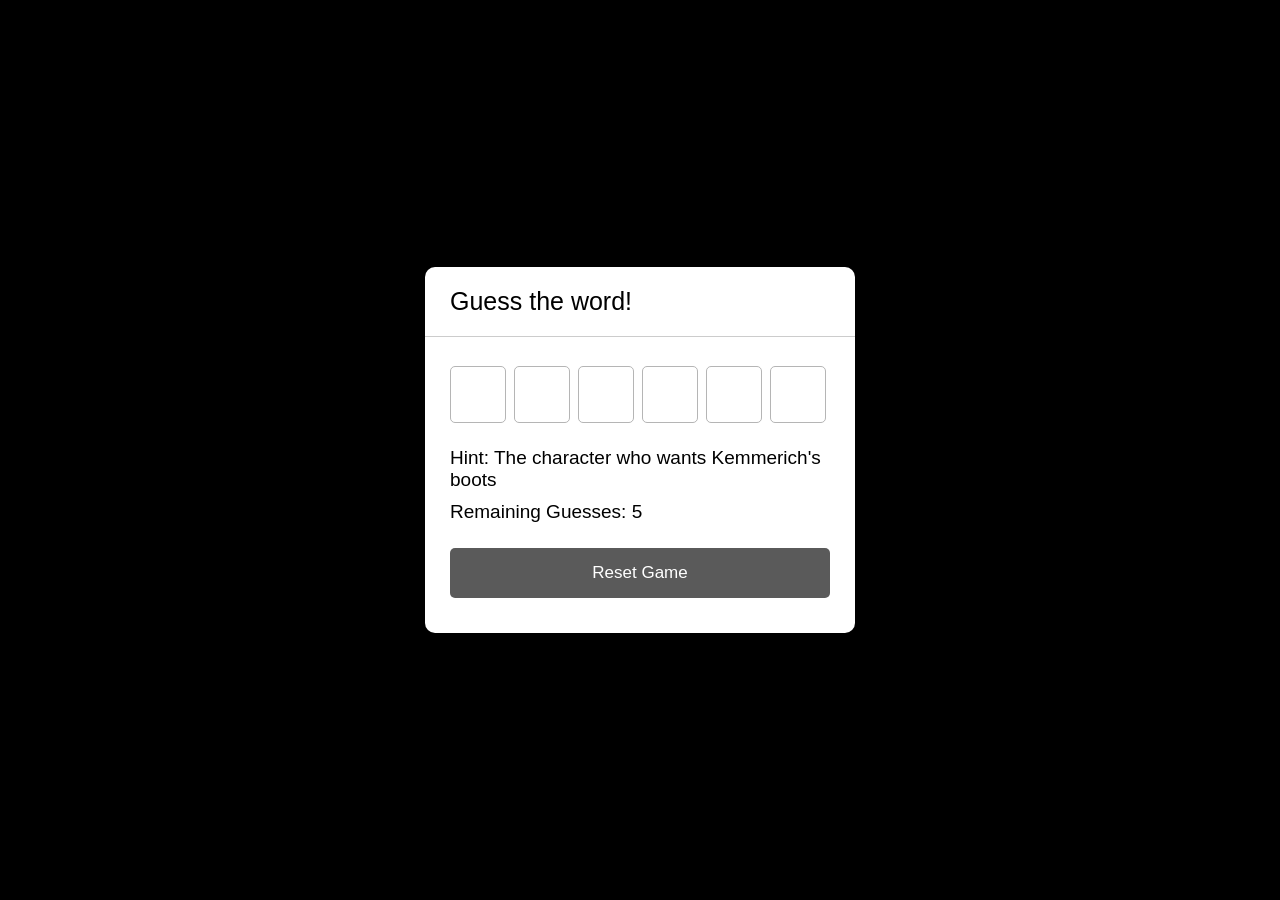
<file: index.html>
<!DOCTYPE html>

<html lang="en">

<head>

    <meta charset="UTF-8">

    <meta http-equiv="X-UA-Compatible" content="IE=edge">

    <meta name="viewport" content="width=device-width, initial-scale=1.0">

    <title>Guess a word game - All quiet on the western front! </title>

    <link rel="stylesheet" href="guess1.css">

</head>

<body>

    <div class="wrapper">

        <h1>Guess the word!</h1>

        <div class="content">

            <input type="text" class="typing-input" maxlength="1">

            <div class="inputs"></div>

            <div class="details">

                <p class="hint">Hint: <span></span></p>

                <p class="guess-left">Remaining Guesses: <span></span></p>

                <p class="wrong-letters">Wrong Lettres: <span></span></p>

            </div>

            <button class="reset-btn">Reset Game</button>

        </div>

    </div>

    <script>



        const wordList = [

        

        {

        word: "fete",

        hint: "Festival, entertainment"

        },

        {

        word: "lorries",

        hint: "British Trucks"

        },
        {

        word: "iron-youth",

        hint: "A letter from Kantorek"

        },

        {

        word: "32",

        hint: "How many people surive in the second company"

        },
        {

        word: "kemmerich",

        hint: "The person that gets hurt"

        },

          {

        word: "himmelstoss",

        hint: "The Drill Instructor"

        },

        
        {

word: "muller",

hint: "The character who wants Kemmerich's boots"

},

{

word: "coal-boxes",

hint: "Low velocity German shells"

},

{

word: "munition-columns",

hint: "Narrow lines of soldiers accompanying artillery to the front."

},

{

word: "pioneer-dump",

hint: "A supply source for the infantrymen"

},

{

word: "wiring-fatigue",

hint: "The tedious task of laying barbed wire to slow an enemy."

},

{

word: "nose-cap",

hint: "The metal tip of an explosive device."

},


  



        ]



        const inputs = document.querySelector(".inputs"),


        resetBtn = document.querySelector(".reset-btn"),

        wrongLetter = document.querySelector(".wrong-letters"),


        hint = document.querySelector(".hint span"),


        guessLeft = document.querySelector(".guess-left span"),

        typingInput = document.querySelector(".typing-input");





        let word,maxGuesses, corrects = [], incorrects = [];



        



        function randomWord(){

            let randomObj = wordList[Math.floor(Math.random() * wordList.length)];

            word = randomObj.word; 
           

            maxGuesses = 5; corrects = []; incorrects = [];

            console.log(word);



            hint.innerText = randomObj.hint;

            guessLeft.innerText = maxGuesses;

            wrongLetter.innerText = incorrects;







            let html = "";

            for (let i=0; i< word.length; i++){

                html += `<input type="text" disabled>`;

            }

            inputs.innerHTML = html;

        }


        randomWord();

        


        function initGame(e) {

            let key = e.target.value;

        

            if(key.match(/^[A-Za-z]+$/) && !incorrects.includes(` ${key}`)

            && !corrects.includes(key)){

                console.log(key);


                if(word.includes(key)){



                    for(let i = 0; i < word.length; i++){


                        if(word[i] === key) {

                            corrects.push(key);

                            inputs.querySelectorAll("input")[i].value = key; 

                        }

                    }

                }else{

                    maxGuesses--; 


                    incorrects.push(` ${key}`);

                }

            guessLeft.innerText = maxGuesses;

            wrongLetter.innerText = incorrects;

            }


            typingInput.value = "";







            setTimeout(() => {

                if(corrects.length === word.length){

                    alert(`Good Job! You found the word. ${word.toUpperCase()}`);

                    randomWord(); 

                }

    

    

    

                else if(maxGuesses < 1){
                    alert("Game over! you don't have remaining guesses");

                    for(let i = 0; i < word.length; i++){


                        inputs.querySelectorAll("input")[i].value = word[i];

                    }

                }

            });

        }



        resetBtn.addEventListener("click", randomWord);

        typingInput.addEventListener("input", initGame);


        inputs.addEventListener("click", () => typingInput.focus());


        document.addEventListener("keydown", () => typingInput.focus());





    </script>

</body>

</html>
</file>
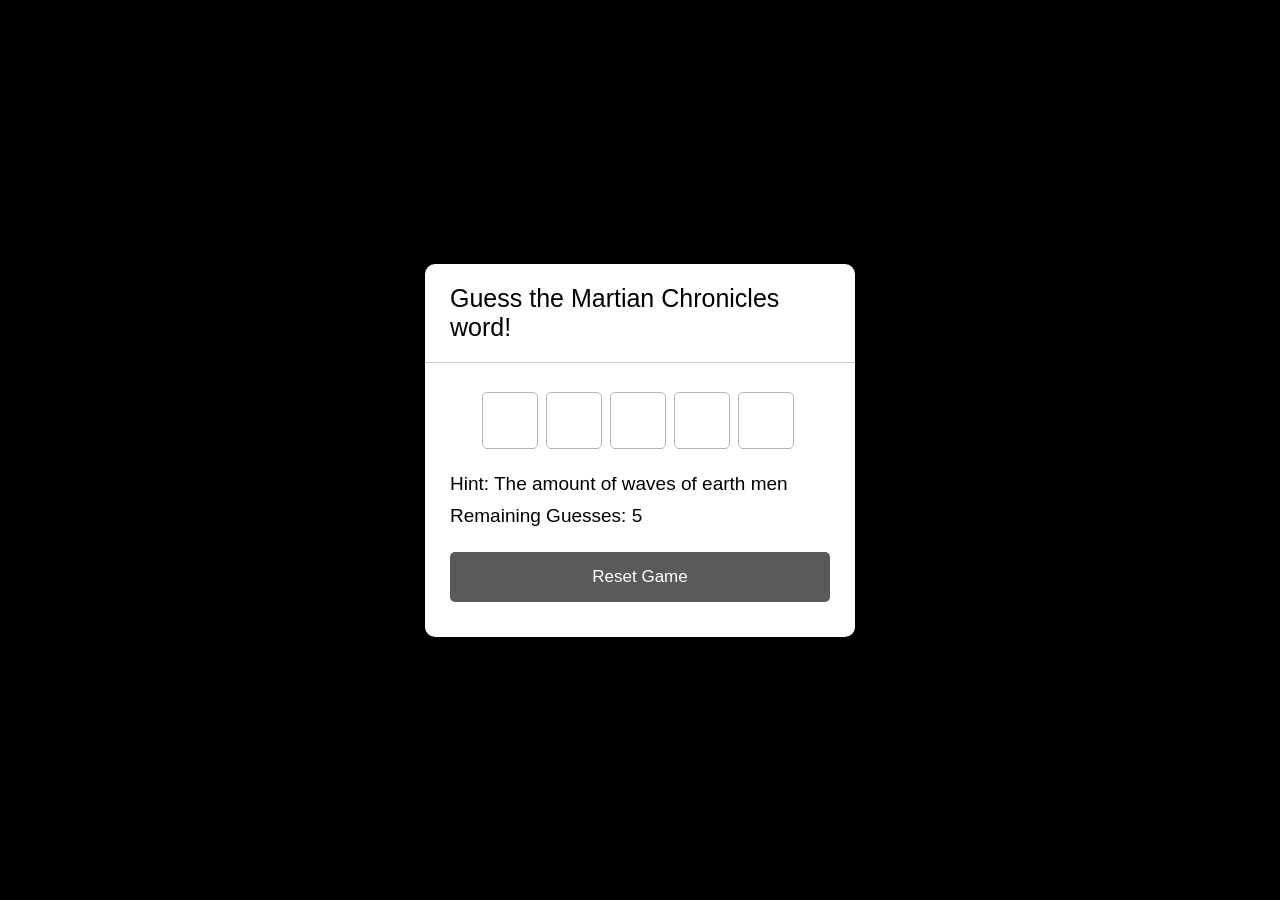
<file: guess.html>
<!DOCTYPE html>

<html lang="en">

<head>

    <meta charset="UTF-8">

    <meta http-equiv="X-UA-Compatible" content="IE=edge">

    <meta name="viewport" content="width=device-width, initial-scale=1.0">

    <title>Guess a word game - Martian Chronicles! </title>

    <link rel="stylesheet" href="guess1.css">

</head>

<body>

    <div class="wrapper">

        <h1>Guess the Martian Chronicles word!</h1>

        <div class="content">

            <input type="text" class="typing-input" maxlength="1">

            <div class="inputs"></div>

            <div class="details">

                <p class="hint">Hint: <span></span></p>

                <p class="guess-left">Remaining Guesses: <span></span></p>

                <p class="wrong-letters">Wrong Lettres: <span></span></p>

            </div>

            <button class="reset-btn">Reset Game</button>

        </div>

    </div>

    <script>



        const wordList = [

        

        {

        word: "telephaty",

        hint: "How they earth men first communicated with the martians"

        },

        {

        word: "fourth",

        hint: "The succesful expedition number"

        },
        {

        word: "mars",

        hint: "A planet and the setting"

        },

        {

        word: "ylla",

        hint: "Character in the first part"

        },
        {

        word: "robots",

        hint: "The idea that something is going to take over the earth in future"

        },

          {

        word: "ohio",

        hint: "The lauch site in the first part of the book."

        },

        
        {

word: "poems",

hint: "The piece of writing the houses read every night"

},

{

word: "16",

hint: "Amount of crew in the expedition of april"

},
{

word: "radio-messages",

hint: "Types of messages sent from mars to earth or the opposite."

},

{

word: "yellow",

hint: "Martians color of skin"

},
{

word: "crazy",

hint: "The opnion of the martians get when they see the crew from earth."

},

  {

word: "red",

hint: "The color of mars soil"

},


{

word: "black",

hint: "The color of mars in the book soil"

},

{

word: "south-americans",

hint: "The people who built their own rockets"

},
{

word: "inhabitable",

hint: "How earth people thought mars will be they arrived."

},


{

word: "atomic",

hint: "The way people will fight"

},
{

word: "outer-gas-planets",

hint: "The types of planets that the captain wilder explored"

},

{

word: "australia",

hint: "The place which had the detonation of the stockpile"

},
{

word: "three",

hint: "The amount of waves of earth men "

},

  {

word: "three",

hint: "The amount of letters in the martians name in the first part"

},


    



        ]



        const inputs = document.querySelector(".inputs"),


        resetBtn = document.querySelector(".reset-btn"),

        wrongLetter = document.querySelector(".wrong-letters"),


        hint = document.querySelector(".hint span"),


        guessLeft = document.querySelector(".guess-left span"),

        typingInput = document.querySelector(".typing-input");





        let word,maxGuesses, corrects = [], incorrects = [];



        



        function randomWord(){

            let randomObj = wordList[Math.floor(Math.random() * wordList.length)];

            word = randomObj.word; 
           

            maxGuesses = 5; corrects = []; incorrects = [];

            console.log(word);



            hint.innerText = randomObj.hint;

            guessLeft.innerText = maxGuesses;

            wrongLetter.innerText = incorrects;







            let html = "";

            for (let i=0; i< word.length; i++){

                html += `<input type="text" disabled>`;

            }

            inputs.innerHTML = html;

        }


        randomWord();

        


        function initGame(e) {

            let key = e.target.value;

        

            if(key.match(/^[A-Za-z]+$/) && !incorrects.includes(` ${key}`)

            && !corrects.includes(key)){

                console.log(key);


                if(word.includes(key)){



                    for(let i = 0; i < word.length; i++){


                        if(word[i] === key) {

                            corrects.push(key);

                            inputs.querySelectorAll("input")[i].value = key; 

                        }

                    }

                }else{

                    maxGuesses--; 


                    incorrects.push(` ${key}`);

                }

            guessLeft.innerText = maxGuesses;

            wrongLetter.innerText = incorrects;

            }


            typingInput.value = "";







            setTimeout(() => {

                if(corrects.length === word.length){

                    alert(`Good Job! You found the word. ${word.toUpperCase()}`);

                    randomWord(); 

                }

    

    

    

                else if(maxGuesses < 1){
                    alert("Game over! you don't have remaining guesses");

                    for(let i = 0; i < word.length; i++){


                        inputs.querySelectorAll("input")[i].value = word[i];

                    }

                }

            });

        }



        resetBtn.addEventListener("click", randomWord);

        typingInput.addEventListener("input", initGame);


        inputs.addEventListener("click", () => typingInput.focus());


        document.addEventListener("keydown", () => typingInput.focus());





    </script>

</body>

</html>
</file>
<file: guess1.css>
*{

    margin: 0;

    padding: 0;

    box-sizing: border-box;

    font-family: sans-serif;

}

body{

    display: flex;

    align-items: center;

    justify-content: center;

    min-height: 100vh;

    background:   rgb(0, 0, 0);


}

.wrapper{

    width: 430px;

    background: #ffffff;

    border-radius: 10px;

}

.wrapper h1{

    font-size: 25px;

    font-weight: 500;

    padding: 20px 25px;

    border-bottom: 1px solid #ccc;

}

.wrapper .content{

    margin: 25px 25px 35px;

}

.content .typing-input{


    z-index: -999;

    opacity: 0;

    position: absolute;

}



.content .inputs{

    display: flex;

    flex-wrap: wrap;

    justify-content: center;

}

.inputs input{

    height: 57px;

    width: 56px;

    margin: 4px;

    font-size: 24px;

    font-weight: 500;

    background: none;

    text-align: center;

    text-transform: uppercase;

    color: rgb(151, 151, 151);

    border-radius: 5px;

    border: 1px solid #b5b5b5;

}
.inputs input:first-child{

    margin-left: 0;

}

.content .details{

    margin: 20px 0 25px;

}

.details p{

    font-size: 19px;

    margin-bottom: 10px;

}

.content .reset-btn{

    width: 100%;

    padding: 15px 0;

    border: none;

    outline: none;

    border-radius: 5px;

    font-size: 17px;

    color: #fff;

    background: rgb(90, 90, 90);


    cursor: pointer;
}
</file>
